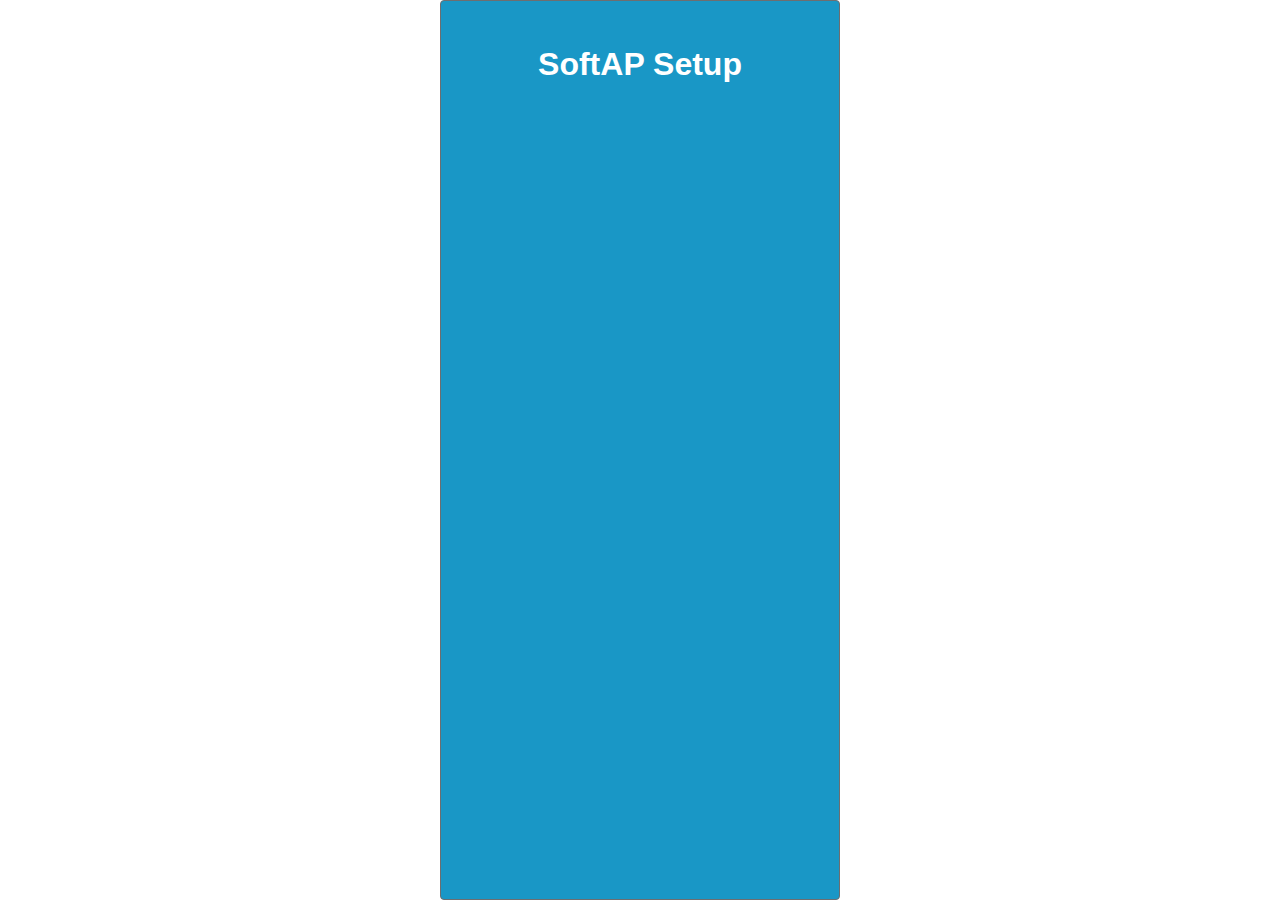
<file: src/index.html>
<!DOCTYPE html>

<!--
IMPORTANT Notes:
1- File must NOT contain any double quotes (")
2- Do not add any additional <style> or <script> tags
3- Do to minification process, you must attach events to DOM elements in javascript and not in the HTML. i.e. do not use <Button onclick=myfunc>
-->

<html>

<head>
  <meta name='viewport' content='width=device-width, initial-scale=1'>
  <title>SoftAP Setup</title>
  <link rel='stylesheet' type='text/css' href='style.css'>
  <link rel='shortcut icon' href='connect.png'>
</head>

<body>
  <h1>SoftAP Setup</h1>

  <div id='initial-div' style='display: none'>
  <h2>Let's connect your device to the Wifi.</h2>
    <p>
      <ol>
        <li>Plug-in your device.</li>
        <li>Press the `setup` button for 3 seconds until it blinks a dark blue.</li>
        <li>Disconnect from your WiFi and Connect to the new WiFi hotspot created by the device. It will appear as <i>Photon-XXXX</i> on your network list.</li>
        <li>Press Next.</li>
      </ol>
    <p>
    <button id='initial-button' type='button'>Next Step</button>
  </div>

  <div id='device-id-div' style='display: none'>
    <h3>Device ID:</h3>
    <input type=text id='device-id' size='25' value='' disabled/>
    <button type='button' class='input-helper' id='copy-button'>Copy</button>
  </div>

  <div id='scan-div' style='display: none'>
    <h3>Scan for visible WiFi networks</h3>
    <button id='scan-button' type='button'>Scan</button>
  </div>

  <div id='networks-div'>
  </div>

  <div id='connect-div' style='display: none'>
    <p>Don't see your network? Move your device closer to your router and then re-scan.</p>
    <form id='connect-form'>
      <input type='password' id='password' size='25' placeholder='password'/>
      <button type='button' class='input-helper' id='show-button'>Show</button>
      <button type='submit' id='connect-button'>Connect</button>
    </form>
  </div>

  <script src='rsa-utils/jsbn_1.js'></script>
  <script src='rsa-utils/jsbn_2.js'></script>
  <script src='rsa-utils/prng4.js'></script>
  <script src='rsa-utils/rng.js'></script>
  <script src='rsa-utils/rsa.js'></script>
  <script src='script.js'></script>

</body>


</html>
</file>
<file: src/style.css>
html {
  height: 100%;
  margin: auto;
  background-color: white;
}

body {
  box-sizing: border-box;
  min-height: 100%;
  padding: 20px;
  background-color: #1997C6;/*rgb(26,171,224);*/
	font-family: 'Lucida Sans Unicode', 'Lucida Grande', sans-serif;
	font-weight: normal;
	color: white;
	margin-top: 0;
  margin-left: auto;
  margin-right: auto;
  margin-bottom: 0;
  max-width: 400px;
  text-align: center;
  border: 1px solid rgb(110,110,112);
  border-radius: 4px;
}

div {
  margin-top: 25px;
  margin-bottom: 25px;
}

h1 {
  margin-top: 25px;
  margin-bottom: 25px;
}

ol {
  text-align: left;
}
li {
  padding: 10px;
}

button {
  border-color: rgb(28,117,190);
  background-color: rgb(28,117,190);
  color: white;
  border-radius: 5px;
  height: 30px;
  font-size: 15px;
  font-weight: bold;
}

button.input-helper {
  background-color: rgb(190,190,190);
  border-color: rgb(190,190,190);
  color: rgb(110,110,112);
  margin-left: 3px;
}

button:disabled{
  background-color: rgb(190,190,190);
  border-color: rgb(190,190,190);
  color: white;
}

input[type='text'], input[type='password']{
  background-color: white;
  color: rgb(110,110,112);
  border-color: white;
  border-radius: 5px;
  height: 25px;
  text-align: center;
  font-size: 15px;
}

input:disabled {
  background-color: rgb(190,190,190);
  border-color: rgb(190,190,190);
}

input[type='radio']{
  position: relative;
  bottom: -0.33em;
  margin:0;
  border:0;
  height: 1.5em;
  width: 15%;
}

label {
  padding-top: 7px;
  padding-bottom: 7px;
  padding-left: 5%;
  display: inline-block;
  width: 80%;
  text-align: left;
}

input[type='radio']:checked+label {
  font-weight: bold;
  color: rgb(28,117,190);
}

.scanning-error {
  font-weight: bold;
  text-align: center;
}

.radio-div {
  box-sizing: border-box;
  margin: 2px;
  margin-left: auto;
  margin-right: auto;
  background-color: white;
  color: rgb(110,110,112);
  border: 1px solid rgb(110,110,112);
  border-radius: 3px;
  width: 100%;
  padding: 5px;
}

#networks-div {
  margin-left: auto;
  margin-right: auto;
  text-align: left;
}

#device-id {
  text-align: center;
}

#scan-button {
  min-width: 100px;
}

#connect-button {
  display: block;
  min-width: 100px;
  margin-top: 10px;
  margin-left: auto;
  margin-right: auto;
  margin-bottom: 20px;
}

#password{
  margin-top: 20px;
  margin-bottom: 10px;
}
</file>
